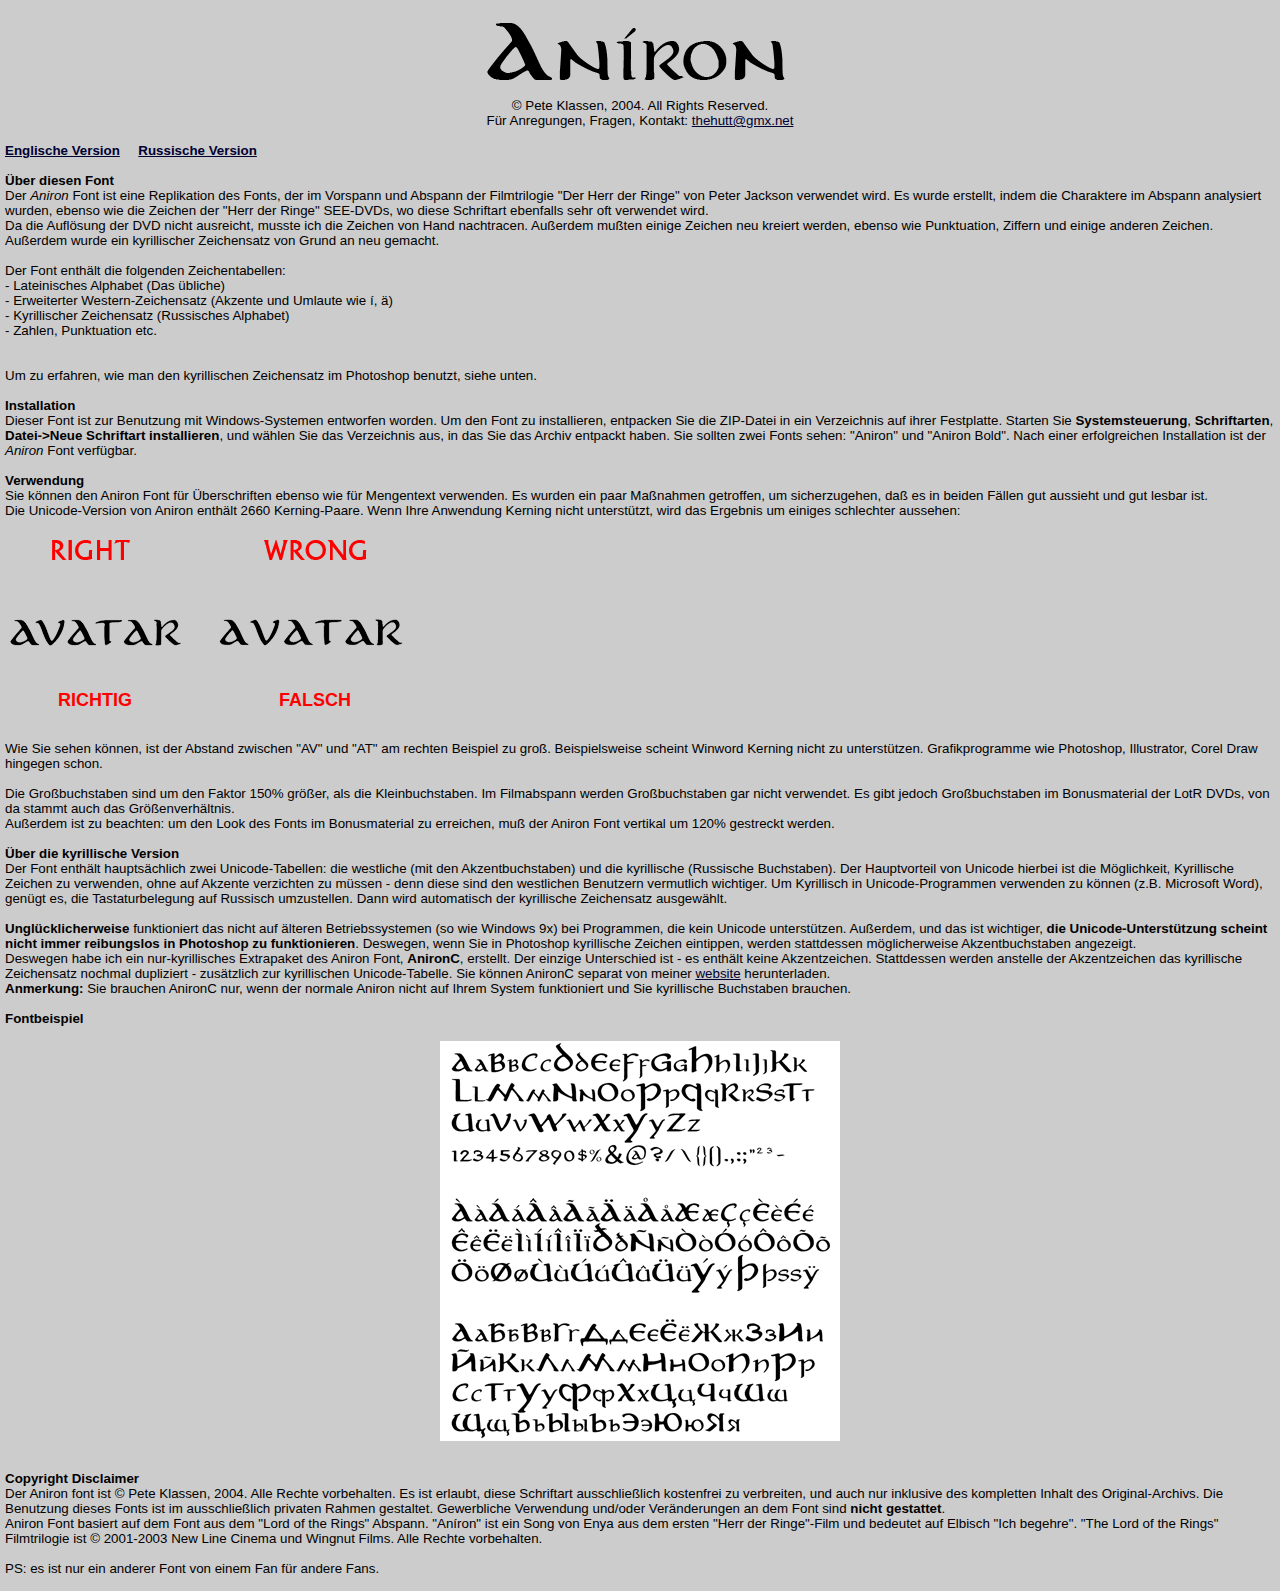
<file: aniron/liesmich.html>
<html>
<head>
<META HTTP-EQUIV="Content-Type" CONTENT="text/html; charset=iso-8859-1">
<style type="text/css">
<!--
blabla {}
td {font-size: 10pt; border-width:0pt; border-style:solid; border-color:#FFFFFF;}
-->
</style>

</head>

<body bgcolor="#CCCCCC" text="#000000" alink="#000032" vlink="#000032" link="#000032" topmargin=0 leftmargin=5 marginwidth=5 marginheight=0 style="font-family:Verdana,Arial,Helvetica; font-size: 10pt;">
<br>
<center><img src="./aniron.gif" alt="An&iacute;ron" border="0"><br>
� Pete Klassen, 2004. All Rights Reserved.<br>
F�r Anregungen, Fragen, Kontakt: <a href="mailto:thehutt@gmx.net">thehutt@gmx.net</a>
</center><br>

<b><a href="readme.html">Englische Version</a>&nbsp;&nbsp;&nbsp;&nbsp;&nbsp;<a href="prochitay.html">Russische Version</a></b><br>&nbsp;<br>


<b>�ber diesen Font</b><br>
Der <i>Aniron</i> Font ist eine Replikation des Fonts, der im Vorspann und Abspann der Filmtrilogie "Der Herr der Ringe" von Peter Jackson verwendet wird. Es wurde erstellt, indem die Charaktere im Abspann analysiert wurden, ebenso wie die Zeichen der "Herr der Ringe" SEE-DVDs, wo diese Schriftart ebenfalls sehr oft verwendet wird.<br>
Da die Aufl�sung der DVD nicht ausreicht, musste ich die Zeichen von Hand nachtracen. Au�erdem mu�ten einige Zeichen neu kreiert werden, ebenso wie Punktuation, Ziffern und einige anderen Zeichen. Au�erdem wurde ein kyrillischer Zeichensatz von Grund an neu gemacht.<br>&nbsp;<br>
Der Font enth�lt die folgenden Zeichentabellen:<br>
- Lateinisches Alphabet (Das �bliche)<br>
- Erweiterter Western-Zeichensatz (Akzente und Umlaute wie &iacute;, &auml;)<br>
- Kyrillischer Zeichensatz (Russisches Alphabet)<br>
- Zahlen, Punktuation etc.<br>
<br>&nbsp;<br>
Um zu erfahren, wie man den kyrillischen Zeichensatz im Photoshop benutzt, siehe unten.
<br>&nbsp;<br>
<b>Installation</b><br>
Dieser Font ist zur Benutzung mit Windows-Systemen entworfen worden. Um den Font zu installieren, entpacken Sie die ZIP-Datei in ein Verzeichnis auf ihrer Festplatte. Starten Sie <b>Systemsteuerung</b>, <b>Schriftarten</b>, <b>Datei->Neue Schriftart installieren</b>, und w&auml;hlen Sie das Verzeichnis aus, in das Sie das Archiv entpackt haben. Sie sollten zwei Fonts sehen: "Aniron" und "Aniron Bold". Nach einer erfolgreichen Installation ist der <i>Aniron</i> Font verf&uuml;gbar.

<br>&nbsp;<br>
<b>Verwendung</b><br>
Sie k�nnen den Aniron Font f�r �berschriften ebenso wie f�r Mengentext verwenden. Es wurden ein paar Ma�nahmen getroffen, um sicherzugehen, da� es in beiden F�llen gut aussieht und gut lesbar ist.<br>
Die Unicode-Version von Aniron enth�lt 2660 Kerning-Paare. Wenn Ihre Anwendung Kerning nicht unterst�tzt, wird das Ergebnis um einiges schlechter aussehen:
<br>&nbsp;<br>
<img src="./example1.gif" alt="" border=0>
<table width=400 border=0 cellpadding=0 cellspacing=0><tr><td width=200 class="loprof" align=center><font color="FF0000" size=+1><b>RICHTIG&nbsp;&nbsp;&nbsp;&nbsp;</b></font></td>
<td width=200 align=center class="loprof"><font color="FF0000" size=+1><b>&nbsp;&nbsp;&nbsp;&nbsp;FALSCH</b></font></td></tr></table>

<br>&nbsp;<br>
Wie Sie sehen k�nnen, ist der Abstand zwischen "AV" und "AT" am rechten Beispiel zu gro�. Beispielsweise scheint Winword Kerning nicht zu unterst�tzen. Grafikprogramme wie Photoshop, Illustrator, Corel Draw hingegen schon.
<br>&nbsp;<br>

Die Gro�buchstaben sind um den Faktor 150% gr��er, als die Kleinbuchstaben. Im Filmabspann werden Gro�buchstaben gar nicht verwendet. Es gibt jedoch Gro�buchstaben im Bonusmaterial der LotR DVDs, von da stammt auch das Gr��enverh�ltnis.<br>
Au�erdem ist zu beachten: um den Look des Fonts im Bonusmaterial zu erreichen, mu� der Aniron Font vertikal um 120% gestreckt werden.

<br>&nbsp;<br>
<b>�ber die kyrillische Version</b><br>
Der Font enth�lt haupts�chlich zwei Unicode-Tabellen: die westliche (mit den Akzentbuchstaben) und die kyrillische (Russische Buchstaben). Der Hauptvorteil von Unicode hierbei ist die M�glichkeit, Kyrillische Zeichen zu verwenden, ohne auf Akzente verzichten zu m�ssen - denn diese sind den westlichen Benutzern vermutlich wichtiger. Um Kyrillisch in Unicode-Programmen verwenden zu k�nnen (z.B. Microsoft Word), gen�gt es, die Tastaturbelegung auf Russisch umzustellen. Dann wird automatisch der kyrillische Zeichensatz ausgew�hlt.<br>&nbsp;<br>
<b>Ungl�cklicherweise</b> funktioniert das nicht auf �lteren Betriebssystemen (so wie Windows 9x) bei Programmen, die kein Unicode unterst�tzen. Au�erdem, und das ist wichtiger, <b>die Unicode-Unterst�tzung scheint nicht immer reibungslos in Photoshop zu funktionieren</b>. Deswegen, wenn Sie in Photoshop kyrillische Zeichen eintippen, werden stattdessen m�glicherweise Akzentbuchstaben angezeigt.<br>
Deswegen habe ich ein nur-kyrillisches Extrapaket des Aniron Font, <b>AnironC</b>, erstellt. Der einzige Unterschied ist - es enth�lt keine Akzentzeichen. Stattdessen werden anstelle der Akzentzeichen das kyrillische Zeichensatz nochmal dupliziert - zus�tzlich zur kyrillischen Unicode-Tabelle. Sie k�nnen AnironC separat von meiner <a href="http://www.thehutt.de/">website</a> herunterladen.<br>
<b>Anmerkung: </b> Sie brauchen AnironC nur, wenn der normale Aniron nicht auf Ihrem System funktioniert und Sie kyrillische Buchstaben brauchen.

<br>&nbsp;<br>
<b>Fontbeispiel</b>
<br>&nbsp;<br>
<center><img src="./example2.gif" alt="" border=0></center><br>&nbsp;<br>
<b>Copyright Disclaimer</b><br>
Der Aniron font ist &copy; Pete Klassen, 2004. Alle Rechte vorbehalten.
Es ist erlaubt, diese Schriftart ausschlie&szlig;lich kostenfrei zu verbreiten, und auch nur inklusive des kompletten Inhalt des Original-Archivs.
Die Benutzung dieses Fonts ist im ausschlie&szlig;lich privaten Rahmen gestaltet. Gewerbliche Verwendung und/oder Ver&auml;nderungen an dem Font sind <b>nicht gestattet</b>.<br>
Aniron Font basiert auf dem Font aus dem "Lord of the Rings" Abspann. "An&iacute;ron" ist ein Song von Enya aus dem ersten "Herr der Ringe"-Film und bedeutet auf Elbisch "Ich begehre". "The Lord of the Rings" Filmtrilogie ist &copy; 2001-2003 New Line Cinema und Wingnut Films. Alle Rechte vorbehalten.<br>&nbsp;<br>

PS: es ist nur ein anderer Font von einem Fan f&uuml;r andere Fans.<br>&nbsp;<br>

</body>
</html>
</file>
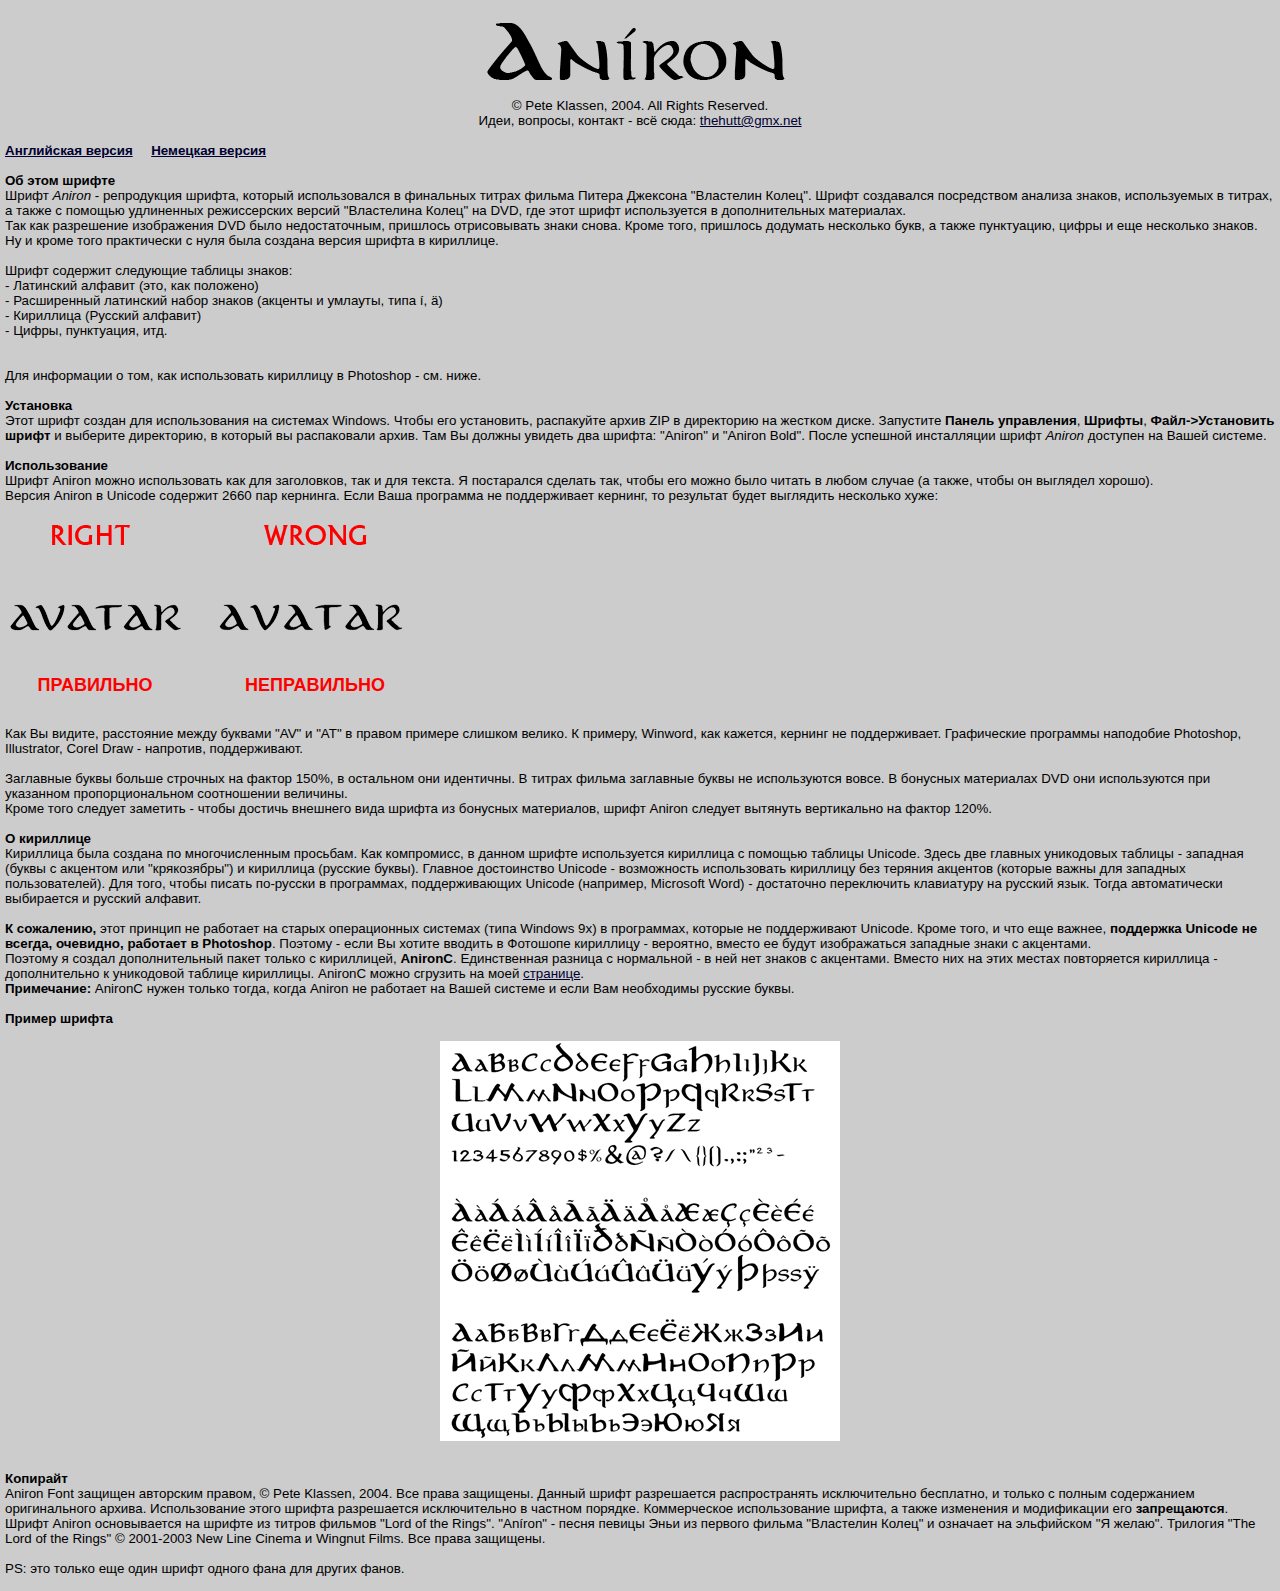
<file: aniron/prochitay.html>
<html>
<head>
<meta http-equiv="Content-Type" content="text/html; charset=Windows-1251">
<style type="text/css">
<!--
blabla {}
td {font-size: 10pt; border-width:0pt; border-style:solid; border-color:#FFFFFF;}
-->
</style>

</head>

<body bgcolor="#CCCCCC" text="#000000" alink="#000032" vlink="#000032" link="#000032" topmargin=0 leftmargin=5 marginwidth=5 marginheight=0 style="font-family:Verdana,Arial,Helvetica; font-size: 10pt;">
<br>
<center><img src="./aniron.gif" alt="An&iacute;ron" border="0"><br>
� Pete Klassen, 2004. All Rights Reserved.<br>
����, �������, ������� - �� ����: <a href="mailto:thehutt@gmx.net">thehutt@gmx.net</a>
</center><br>

<b><a href="readme.html">���������� ������</a>&nbsp;&nbsp;&nbsp;&nbsp;&nbsp;<a href="liesmich.html">�������� ������</a></b><br>&nbsp;<br>


<b>�� ���� ������</b><br>
����� <i>Aniron</i> - ����������� ������, ������� ������������� � ��������� ������ ������ ������ �������� "��������� �����". ����� ���������� ����������� ������� ������, ������������ � ������, � ����� � ������� ���������� ������������ ������ "���������� �����" �� DVD, ��� ���� ����� ������������ � �������������� ����������.<br>
��� ��� ���������� ����������� DVD ���� �������������, �������� ������������ ����� �����. ����� ����, �������� �������� ��������� ����, � ����� ����������, ����� � ��� ��������� ������. �� � ����� ���� ����������� � ���� ���� ������� ������ ������ � ���������.
<br>&nbsp;<br>
����� �������� ��������� ������� ������:<br>
- ��������� ������� (���, ��� ��������)<br>
- ����������� ��������� ����� ������ (������� � �������, ���� &iacute;, &auml;)<br>
- ��������� (������� �������)<br>
- �����, ����������, ���.<br>
<br>&nbsp;<br>
��� ���������� � ���, ��� ������������ ��������� � Photoshop - ��. ����.
<br>&nbsp;<br>
<b>���������</b><br>
���� ����� ������ ��� ������������� �� �������� Windows. ����� ��� ����������, ���������� ����� ZIP � ���������� �� ������� �����. ��������� <b>������ ����������</b>, <b>������</b>, <b>����->���������� �����</b> � �������� ����������, � ������� �� ����������� �����. ��� �� ������ ������� ��� ������: "Aniron" � "Aniron Bold". ����� �������� ����������� ����� <i>Aniron</i> �������� �� ����� �������.

<br>&nbsp;<br>
<b>�������������</b><br>
����� Aniron ����� ������������ ��� ��� ����������, ��� � ��� ������. � ���������� ������� ���, ����� ��� ����� ���� ������ � ����� ������ (� �����, ����� �� �������� ������). <br>
������ Aniron � Unicode �������� 2660 ��� ��������. ���� ���� ��������� �� ������������ �������, �� ��������� ����� ��������� ��������� ����:
<br>&nbsp;<br>
<img src="./example1.gif" alt="" border=0>
<table width=400 border=0 cellpadding=0 cellspacing=0><tr><td width=200 class="loprof" align=center><font color="FF0000" size=+1><b>���������&nbsp;&nbsp;&nbsp;&nbsp;</b></font></td>
<td width=200 align=center class="loprof"><font color="FF0000" size=+1><b>&nbsp;&nbsp;&nbsp;&nbsp;�����������</b></font></td></tr></table>

<br>&nbsp;<br>
��� �� ������, ���������� ����� ������� "AV" � "AT" � ������ ������� ������� ������. � �������, Winword, ��� �������, ������� �� ������������. ����������� ��������� ��������� Photoshop, Illustrator, Corel Draw - ��������, ������������.
<br>&nbsp;<br>

��������� ����� ������ �������� �� ������ 150%, � ��������� ��� ���������. � ������ ������ ��������� ����� �� ������������ �����. � �������� ���������� DVD ��� ������������ ��� ��������� ���������������� ����������� ��������.<br>
����� ���� ������� �������� - ����� ������� �������� ���� ������ �� �������� ����������, ����� Aniron ������� �������� ����������� �� ������ 120%.

<br>&nbsp;<br>
<b>� ���������</b><br>
��������� ���� ������� �� �������������� ��������. ��� ����������, � ������ ������ ������������ ��������� � ������� ������� Unicode. ����� ��� ������� ���������� ������� - �������� (����� � �������� ��� "����������") � ��������� (������� �����). ������� ����������� Unicode - ����������� ������������ ��������� ��� ������� �������� (������� ����� ��� �������� �������������). ��� ����, ����� ������ ��-������ � ����������, �������������� Unicode (��������, Microsoft Word) - ���������� ����������� ���������� �� ������� ����. ����� ������������� ���������� � ������� �������.<br>&nbsp;<br>
<b>� ���������,</b> ���� ������� �� �������� �� ������ ������������ �������� (���� Windows 9x) � ����������, ������� �� ������������ Unicode. ����� ����, � ��� ��� ������, <b>��������� Unicode �� ������, ��������, �������� � Photoshop</b>. ������� - ���� �� ������ ������� � �������� ��������� - ��������, ������ �� ����� ������������ �������� ����� � ���������.<br>
������� � ������ �������������� ����� ������ � ����������, <b>AnironC</b>. ������������ ������� � ���������� - � ��� ��� ������ � ���������. ������ ��� �� ���� ������ ����������� ��������� - ������������� � ���������� ������� ���������. AnironC ����� �������� �� ���� <a href="http://www.thehutt.de/">��������</a>.<br>
<b>����������: </b> AnironC ����� ������ �����, ����� Aniron �� �������� �� ����� ������� � ���� ��� ���������� ������� �����.

<br>&nbsp;<br>
<b>������ ������</b>
<br>&nbsp;<br>
<center><img src="./example2.gif" alt="" border=0></center><br>&nbsp;<br>
<b>��������</b><br>
Aniron Font ������� ��������� ������, &copy; Pete Klassen, 2004. ��� ����� ��������.
������ ����� ����������� �������������� ������������� ���������, � ������ � ������ ����������� ������������� ������.
������������� ����� ������ ����������� ������������� � ������� �������. ������������ ������������� ������, � ����� ��������� � ����������� ��� <b>�����������</b>.<br>
����� Aniron ������������ �� ������ �� ������ ������� "Lord of the Rings". "An&iacute;ron" - ����� ������ ���� �� ������� ������ "��������� �����" � �������� �� ���������� "� �����". �������� "The Lord of the Rings" &copy; 2001-2003 New Line Cinema � Wingnut Films. ��� ����� ��������.<br>&nbsp;<br>

PS: ��� ������ ��� ���� ����� ������ ���� ��� ������ �����.<br>&nbsp;<br>

</body>
</html>
</file>
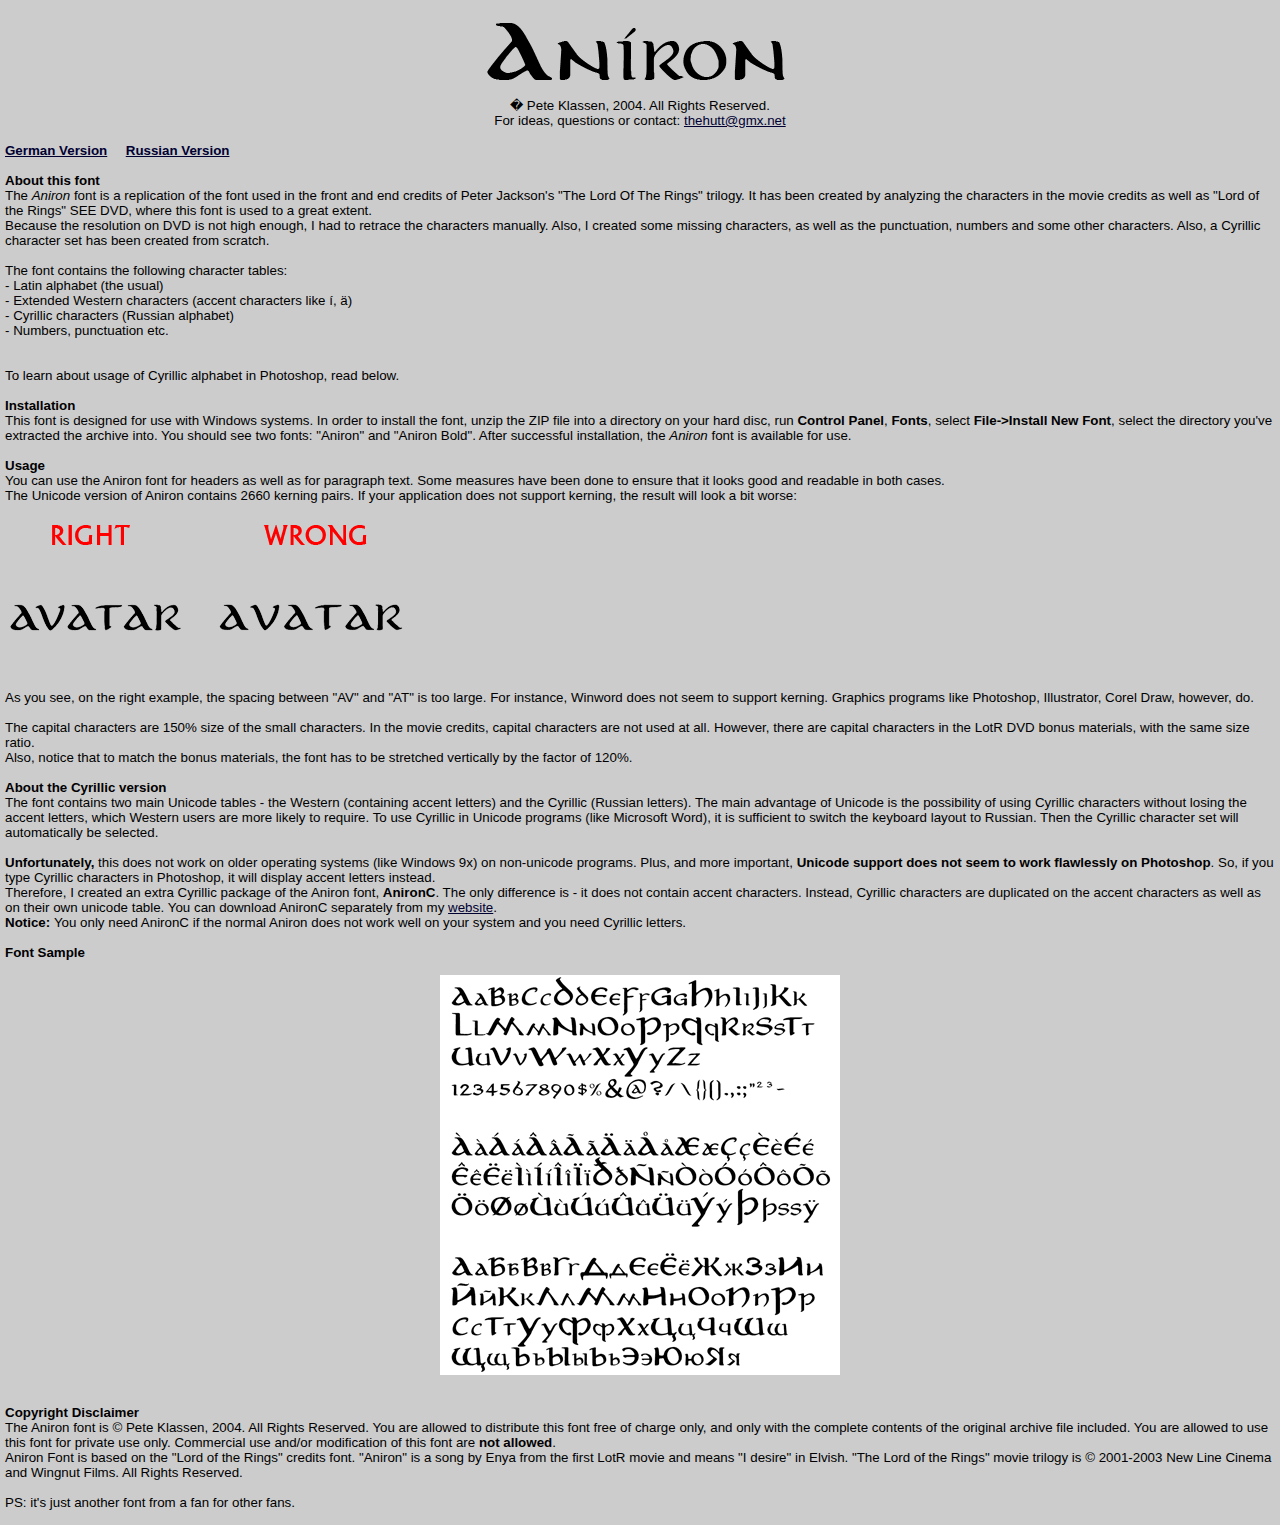
<file: aniron/readme.html>
<html>
<head>
<style type="text/css">
<!--
blabla {}
td {font-size: 10pt; border-width:1pt; border-style:solid; border-color:#FFFFFF;}
-->
</style>

</head>

<body bgcolor="#CCCCCC" text="#000000" alink="#000032" vlink="#000032" link="#000032" topmargin=0 leftmargin=5 marginwidth=5 marginheight=0 style="font-family:Verdana,Arial,Helvetica; font-size: 10pt;">
<br>
<center><img src="./aniron.gif" alt="An&iacute;ron" border="0"><br>
� Pete Klassen, 2004. All Rights Reserved.<br>
For ideas, questions or contact: <a href="mailto:thehutt@gmx.net">thehutt@gmx.net</a>
</center><br>

<b><a href="liesmich.html">German Version</a>&nbsp;&nbsp;&nbsp;&nbsp;&nbsp;<a href="prochitay.html">Russian Version</a></b><br>&nbsp;<br>


<b>About this font</b><br>
The <i>Aniron</i> font is a replication of the font used in the front and end credits of Peter Jackson's "The Lord Of The Rings" trilogy. It has been created by analyzing the characters in the movie credits as well as "Lord of the Rings" SEE DVD, where this font is used to a great extent.<br>
Because the resolution on DVD is not high enough, I had to retrace the characters manually. Also, I created some missing characters, as well as the punctuation, numbers and some other characters. Also, a Cyrillic character set has been created from scratch.<br>&nbsp;<br>
The font contains the following character tables:<br>
- Latin alphabet (the usual)<br>
- Extended Western characters (accent characters like &iacute;, &auml;)<br>
- Cyrillic characters (Russian alphabet)<br>
- Numbers, punctuation etc.<br>
<br>&nbsp;<br>
To learn about usage of Cyrillic alphabet in Photoshop, read below.
<br>&nbsp;<br>
<b>Installation</b><br>
This font is designed for use with Windows systems. In order to install the font, unzip the ZIP file into a directory on your hard disc, run <b>Control Panel</b>, <b>Fonts</b>, select <b>File->Install New Font</b>, select the directory you've extracted the archive into. You should see two fonts: "Aniron" and "Aniron Bold". After successful installation, the <i>Aniron</i> font is available for use.
<br>&nbsp;<br>
<b>Usage</b><br>
You can use the Aniron font for headers as well as for paragraph text. Some measures have been done to ensure that it looks good and readable in both cases.<br>
The Unicode version of Aniron contains 2660 kerning pairs. If your application does not support kerning, the result will look a bit worse:
<br>&nbsp;<br>
<img src="./example1.gif" alt="" border=0>
<br>&nbsp;<br>
As you see, on the right example, the spacing between "AV" and "AT" is too large. For instance, Winword does not seem to support kerning. Graphics programs like Photoshop, Illustrator, Corel Draw, however, do.
<br>&nbsp;<br>
The capital characters are 150% size of the small characters. In the movie credits, capital characters are not used at all. However, there are capital characters in the LotR DVD bonus materials, with the same size ratio.<br>
Also, notice that to match the bonus materials, the font has to be stretched vertically by the factor of 120%.

<br>&nbsp;<br>
<b>About the Cyrillic version</b><br>
The font contains two main Unicode tables - the Western (containing accent letters) and the Cyrillic (Russian letters). The main advantage of Unicode is the possibility of using Cyrillic characters without losing the accent letters, which Western users are more likely to require. To use Cyrillic in Unicode programs (like Microsoft Word), it is sufficient to switch the keyboard layout to Russian. Then the Cyrillic character set will automatically be selected.<br>&nbsp;<br>
<b>Unfortunately,</b> this does not work on older operating systems (like Windows 9x) on non-unicode programs. Plus, and more important, <b>Unicode support does not seem to work flawlessly on Photoshop</b>. So, if you type Cyrillic characters in Photoshop, it will display accent letters instead.<br>
Therefore, I created an extra Cyrillic package of the Aniron font, <b>AnironC</b>. The only difference is - it does not contain accent characters. Instead, Cyrillic characters are duplicated on the accent characters as well as on their own unicode table. You can download AnironC separately from my <a href="http://www.thehutt.de/">website</a>.<br>
<b>Notice: </b> You only need AnironC if the normal Aniron does not work well on your system and you need Cyrillic letters.

<br>&nbsp;<br>
<b>Font Sample</b>
<br>&nbsp;<br>
<center><img src="./example2.gif" alt="" border=0></center><br>&nbsp;<br>
<b>Copyright Disclaimer</b><br>
The Aniron font is &copy; Pete Klassen, 2004. All Rights Reserved.
You are allowed to distribute this font free of charge only, and only with the complete contents of the original archive file included.
You are allowed to use this font for private use only. Commercial use and/or modification of this font are <b>not allowed</b>.<br>
Aniron Font is based on the "Lord of the Rings" credits font. "Aniron" is a song by Enya from the first LotR movie and means "I desire" in Elvish. "The Lord of the Rings" movie trilogy is &copy; 2001-2003 New Line Cinema and Wingnut Films. All Rights Reserved.<br>&nbsp;<br>

PS: it's just another font from a fan for other fans.<br>&nbsp;<br>

</body>
</html>
</file>
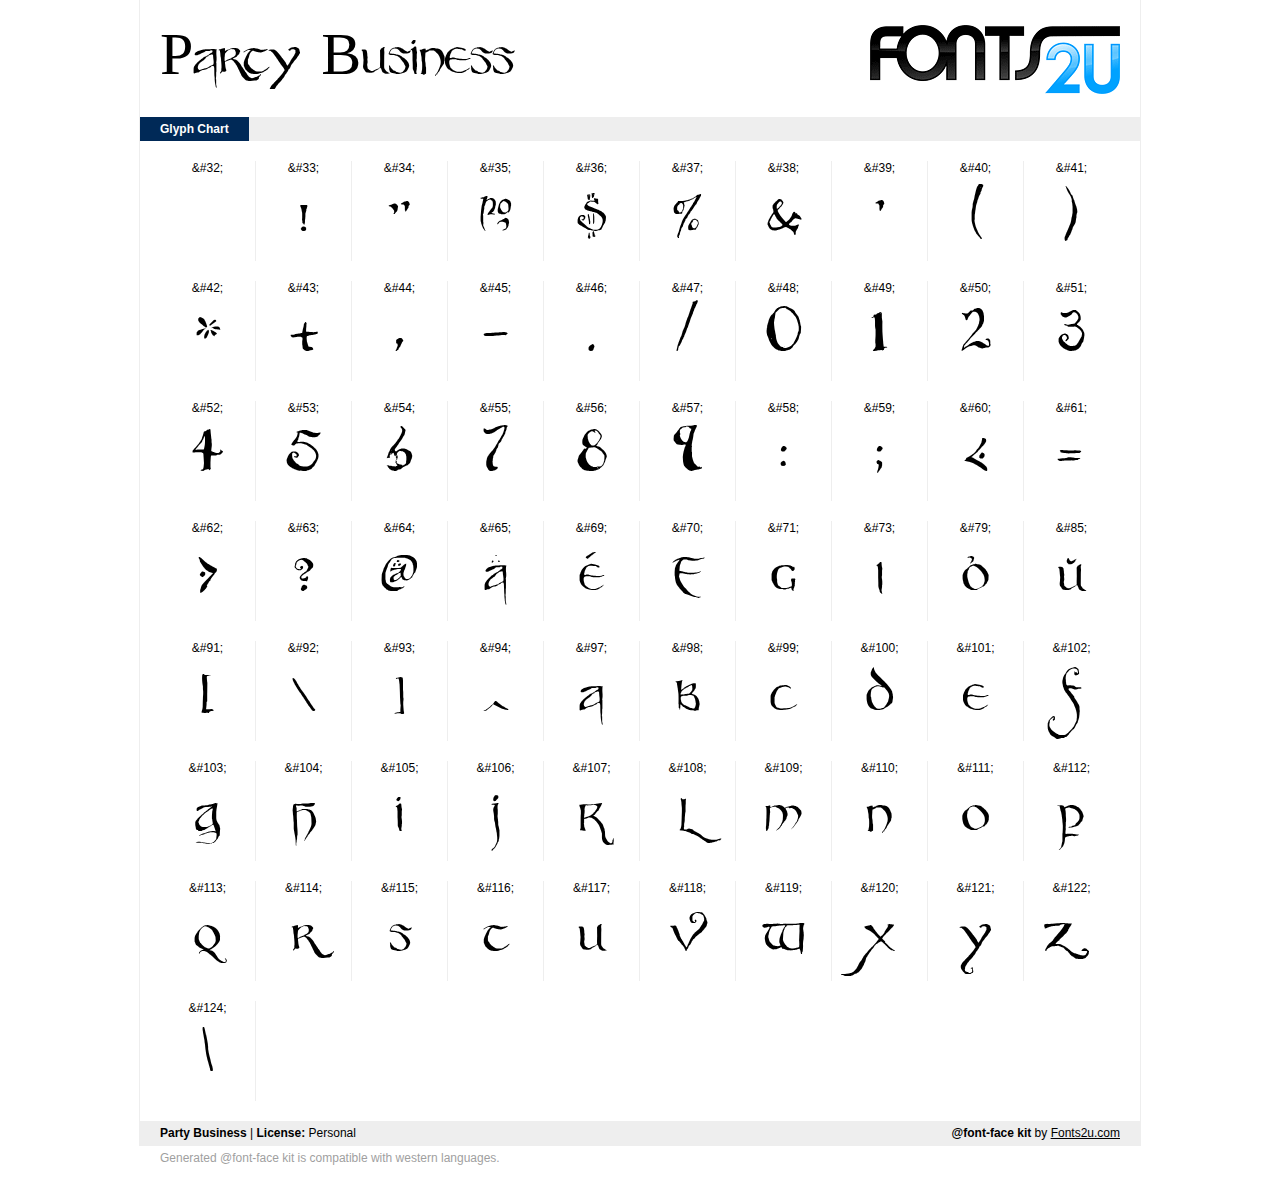
<file: partybusiness/demo.html>
﻿<!DOCTYPE html PUBLIC "-//W3C//DTD XHTML 1.0 Strict//EN" "http://www.w3.org/TR/xhtml1/DTD/xhtml1-strict.dtd"> 

<html xmlns="http://www.w3.org/1999/xhtml"> 

  <head> 

    <title>Party Business @font-face kit sample</title> 
    <meta http-equiv="Content-Type" content="text/html; charset=utf-8" />
    
    <style media="screen" type="text/css">/*<![CDATA[*/@import 'stylesheet.css';/*]]>*/</style>
    <style media="screen" type="text/css">/*<![CDATA[*/@import 'demo-files/demo.css';/*]]>*/</style>
    <style type="text/css">#title,#glyphs p{font-family:"Party Business"}</style>

 </head> 
 
<body> 

	<div id="wrapper">
		<div id="title">
			Party Business		</div>
		<div id="logo">
			<a href="http://www.fonts2u.com" target="_blank"><img src="demo-files/fonts2u_logo.gif" width="250" height="69" alt="Fonts2u.com logo" /></a>
		</div>
		<div class="clr"></div>

		<div id="menu">
			<ul>
				<li class="selected"><a href="#glyphs">Glyph Chart</a></li>
			<ul>
			<div class="clr"></div>
		</div>

		<div id="content">
			
			<div id="glyphs">
				﻿<div class="g">&amp;#32;<p> </p></div>﻿<div class="g">&amp;#33;<p>!</p></div>﻿<div class="g">&amp;#34;<p>"</p></div>﻿<div class="g">&amp;#35;<p>#</p></div>﻿<div class="g">&amp;#36;<p>$</p></div>﻿<div class="g">&amp;#37;<p>%</p></div>﻿<div class="g">&amp;#38;<p>&</p></div>﻿<div class="g">&amp;#39;<p>'</p></div>﻿<div class="g">&amp;#40;<p>(</p></div>﻿<div class="g noborder">&amp;#41;<p>)</p></div><div class="clr"></div>﻿<div class="g">&amp;#42;<p>*</p></div>﻿<div class="g">&amp;#43;<p>+</p></div>﻿<div class="g">&amp;#44;<p>,</p></div>﻿<div class="g">&amp;#45;<p>-</p></div>﻿<div class="g">&amp;#46;<p>.</p></div>﻿<div class="g">&amp;#47;<p>/</p></div>﻿<div class="g">&amp;#48;<p>0</p></div>﻿<div class="g">&amp;#49;<p>1</p></div>﻿<div class="g">&amp;#50;<p>2</p></div>﻿<div class="g noborder">&amp;#51;<p>3</p></div><div class="clr"></div>﻿<div class="g">&amp;#52;<p>4</p></div>﻿<div class="g">&amp;#53;<p>5</p></div>﻿<div class="g">&amp;#54;<p>6</p></div>﻿<div class="g">&amp;#55;<p>7</p></div>﻿<div class="g">&amp;#56;<p>8</p></div>﻿<div class="g">&amp;#57;<p>9</p></div>﻿<div class="g">&amp;#58;<p>:</p></div>﻿<div class="g">&amp;#59;<p>;</p></div>﻿<div class="g">&amp;#60;<p><</p></div>﻿<div class="g noborder">&amp;#61;<p>=</p></div><div class="clr"></div>﻿<div class="g">&amp;#62;<p>></p></div>﻿<div class="g">&amp;#63;<p>?</p></div>﻿<div class="g">&amp;#64;<p>@</p></div>﻿<div class="g">&amp;#65;<p>A</p></div>﻿<div class="g">&amp;#69;<p>E</p></div>﻿<div class="g">&amp;#70;<p>F</p></div>﻿<div class="g">&amp;#71;<p>G</p></div>﻿<div class="g">&amp;#73;<p>I</p></div>﻿<div class="g">&amp;#79;<p>O</p></div>﻿<div class="g noborder">&amp;#85;<p>U</p></div><div class="clr"></div>﻿<div class="g">&amp;#91;<p>[</p></div>﻿<div class="g">&amp;#92;<p>\</p></div>﻿<div class="g">&amp;#93;<p>]</p></div>﻿<div class="g">&amp;#94;<p>^</p></div>﻿<div class="g">&amp;#97;<p>a</p></div>﻿<div class="g">&amp;#98;<p>b</p></div>﻿<div class="g">&amp;#99;<p>c</p></div>﻿<div class="g">&amp;#100;<p>d</p></div>﻿<div class="g">&amp;#101;<p>e</p></div>﻿<div class="g noborder">&amp;#102;<p>f</p></div><div class="clr"></div>﻿<div class="g">&amp;#103;<p>g</p></div>﻿<div class="g">&amp;#104;<p>h</p></div>﻿<div class="g">&amp;#105;<p>i</p></div>﻿<div class="g">&amp;#106;<p>j</p></div>﻿<div class="g">&amp;#107;<p>k</p></div>﻿<div class="g">&amp;#108;<p>l</p></div>﻿<div class="g">&amp;#109;<p>m</p></div>﻿<div class="g">&amp;#110;<p>n</p></div>﻿<div class="g">&amp;#111;<p>o</p></div>﻿<div class="g noborder">&amp;#112;<p>p</p></div><div class="clr"></div>﻿<div class="g">&amp;#113;<p>q</p></div>﻿<div class="g">&amp;#114;<p>r</p></div>﻿<div class="g">&amp;#115;<p>s</p></div>﻿<div class="g">&amp;#116;<p>t</p></div>﻿<div class="g">&amp;#117;<p>u</p></div>﻿<div class="g">&amp;#118;<p>v</p></div>﻿<div class="g">&amp;#119;<p>w</p></div>﻿<div class="g">&amp;#120;<p>x</p></div>﻿<div class="g">&amp;#121;<p>y</p></div>﻿<div class="g noborder">&amp;#122;<p>z</p></div><div class="clr"></div>﻿<div class="g">&amp;#124;<p>|</p></div>			</div>
			
			<div class="clr"></div>

		</div>

		<div id="footer">
			<div id="copyright"><strong>Party Business</strong> | <strong>License:</strong> Personal</div>
			<div id="generated"><strong>@font-face kit</strong> by <a href="http://www.fonts2u.com" target="_blank">Fonts2u.com</a></div>
			<div class="clr"></div>
		</div>
	</div>
	<div id="support">Generated @font-face kit is compatible with western languages.</div>

</body> 

</html>
</file>
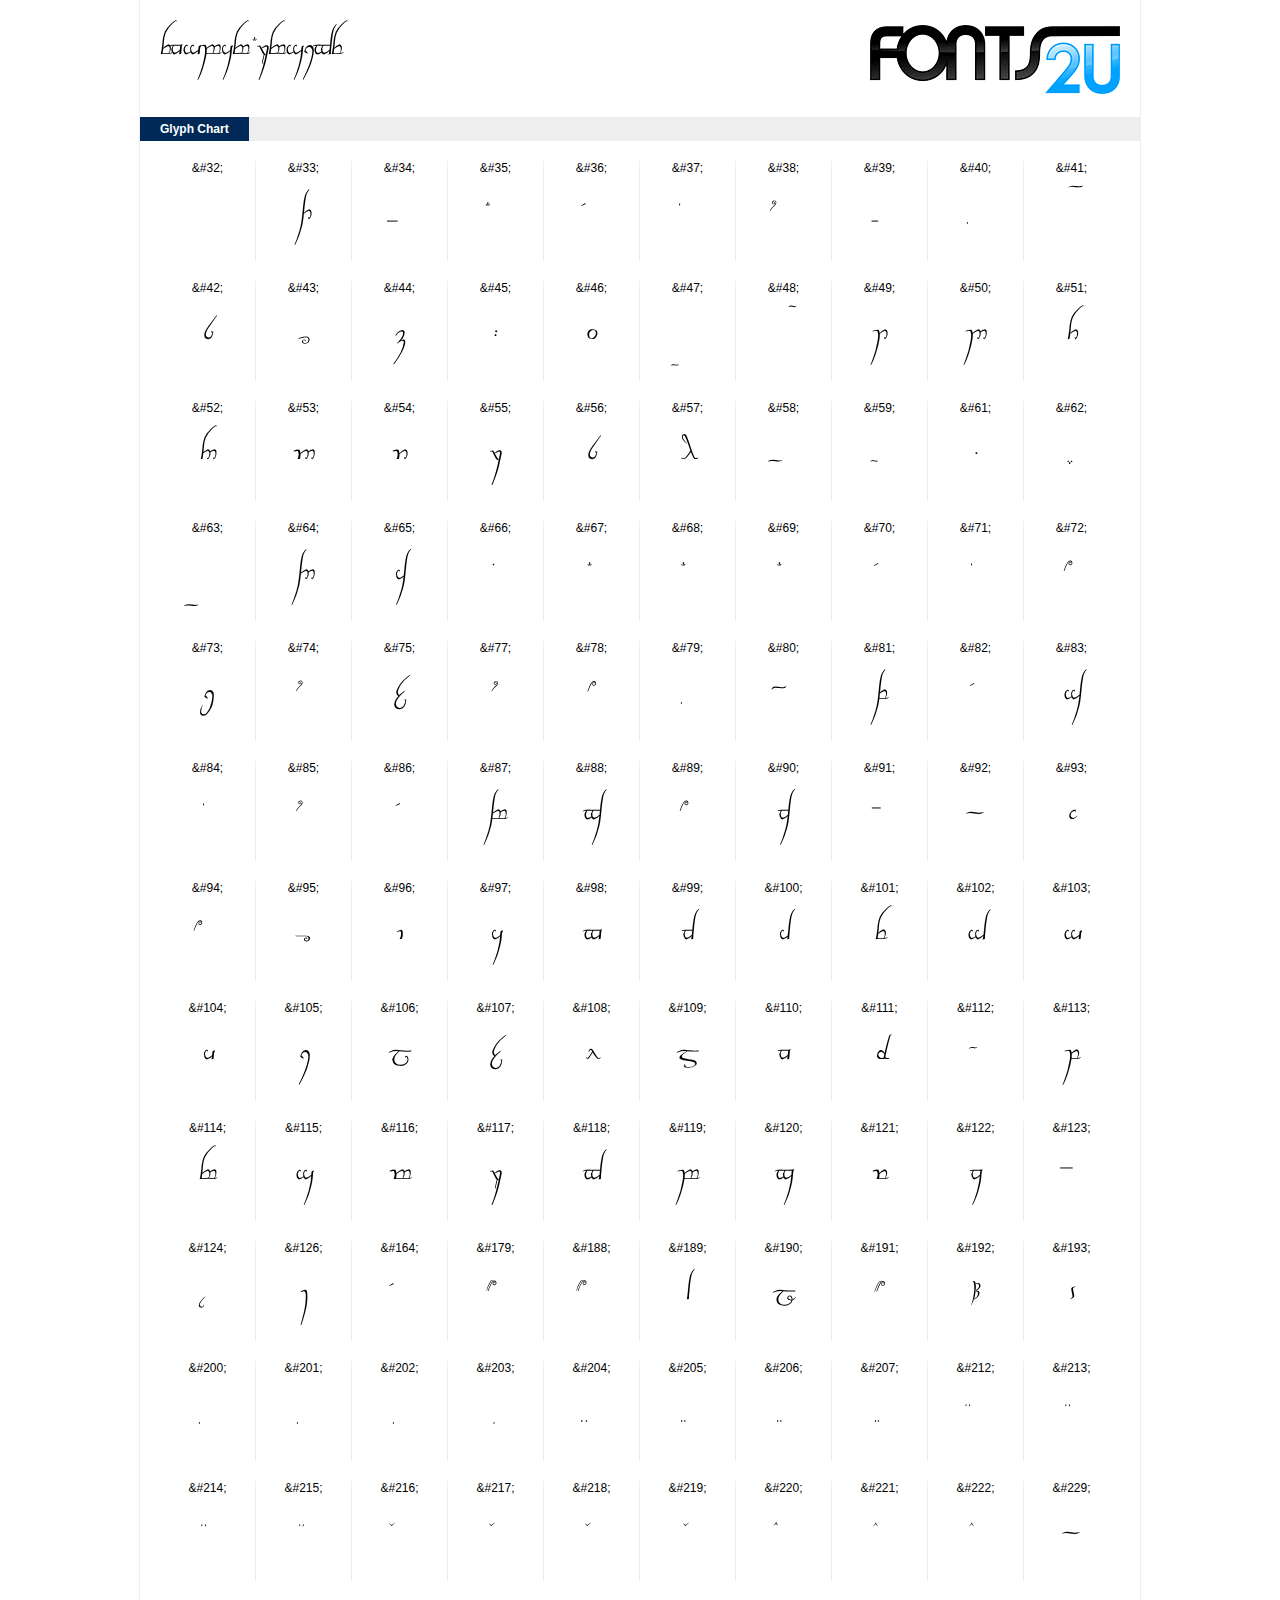
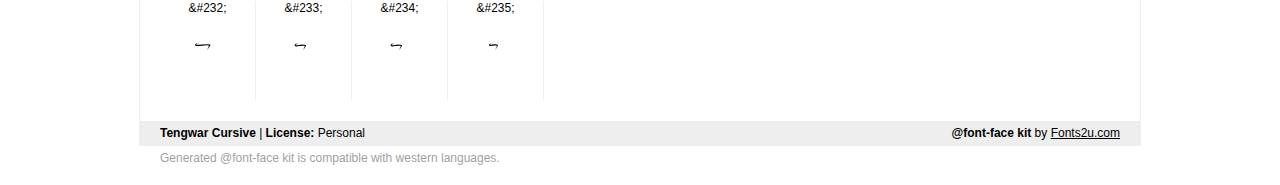
<file: Tengwar/demo.html>
﻿<!DOCTYPE html PUBLIC "-//W3C//DTD XHTML 1.0 Strict//EN" "http://www.w3.org/TR/xhtml1/DTD/xhtml1-strict.dtd"> 

<html xmlns="http://www.w3.org/1999/xhtml"> 

  <head> 

    <title>Tengwar Cursive @font-face kit sample</title> 
    <meta http-equiv="Content-Type" content="text/html; charset=utf-8" />
    
    <style media="screen" type="text/css">/*<![CDATA[*/@import 'stylesheet.css';/*]]>*/</style>
    <style media="screen" type="text/css">/*<![CDATA[*/@import 'demo-files/demo.css';/*]]>*/</style>
    <style type="text/css">#title,#glyphs p{font-family:"Tengwar Cursive"}</style>

 </head> 
 
<body> 

	<div id="wrapper">
		<div id="title">
			Tengwar Cursive		</div>
		<div id="logo">
			<a href="http://www.fonts2u.com" target="_blank"><img src="demo-files/fonts2u_logo.gif" width="250" height="69" alt="Fonts2u.com logo" /></a>
		</div>
		<div class="clr"></div>

		<div id="menu">
			<ul>
				<li class="selected"><a href="#glyphs">Glyph Chart</a></li>
			<ul>
			<div class="clr"></div>
		</div>

		<div id="content">
			
			<div id="glyphs">
				﻿<div class="g">&amp;#32;<p> </p></div>﻿<div class="g">&amp;#33;<p>!</p></div>﻿<div class="g">&amp;#34;<p>"</p></div>﻿<div class="g">&amp;#35;<p>#</p></div>﻿<div class="g">&amp;#36;<p>$</p></div>﻿<div class="g">&amp;#37;<p>%</p></div>﻿<div class="g">&amp;#38;<p>&</p></div>﻿<div class="g">&amp;#39;<p>'</p></div>﻿<div class="g">&amp;#40;<p>(</p></div>﻿<div class="g noborder">&amp;#41;<p>)</p></div><div class="clr"></div>﻿<div class="g">&amp;#42;<p>*</p></div>﻿<div class="g">&amp;#43;<p>+</p></div>﻿<div class="g">&amp;#44;<p>,</p></div>﻿<div class="g">&amp;#45;<p>-</p></div>﻿<div class="g">&amp;#46;<p>.</p></div>﻿<div class="g">&amp;#47;<p>/</p></div>﻿<div class="g">&amp;#48;<p>0</p></div>﻿<div class="g">&amp;#49;<p>1</p></div>﻿<div class="g">&amp;#50;<p>2</p></div>﻿<div class="g noborder">&amp;#51;<p>3</p></div><div class="clr"></div>﻿<div class="g">&amp;#52;<p>4</p></div>﻿<div class="g">&amp;#53;<p>5</p></div>﻿<div class="g">&amp;#54;<p>6</p></div>﻿<div class="g">&amp;#55;<p>7</p></div>﻿<div class="g">&amp;#56;<p>8</p></div>﻿<div class="g">&amp;#57;<p>9</p></div>﻿<div class="g">&amp;#58;<p>:</p></div>﻿<div class="g">&amp;#59;<p>;</p></div>﻿<div class="g">&amp;#61;<p>=</p></div>﻿<div class="g noborder">&amp;#62;<p>></p></div><div class="clr"></div>﻿<div class="g">&amp;#63;<p>?</p></div>﻿<div class="g">&amp;#64;<p>@</p></div>﻿<div class="g">&amp;#65;<p>A</p></div>﻿<div class="g">&amp;#66;<p>B</p></div>﻿<div class="g">&amp;#67;<p>C</p></div>﻿<div class="g">&amp;#68;<p>D</p></div>﻿<div class="g">&amp;#69;<p>E</p></div>﻿<div class="g">&amp;#70;<p>F</p></div>﻿<div class="g">&amp;#71;<p>G</p></div>﻿<div class="g noborder">&amp;#72;<p>H</p></div><div class="clr"></div>﻿<div class="g">&amp;#73;<p>I</p></div>﻿<div class="g">&amp;#74;<p>J</p></div>﻿<div class="g">&amp;#75;<p>K</p></div>﻿<div class="g">&amp;#77;<p>M</p></div>﻿<div class="g">&amp;#78;<p>N</p></div>﻿<div class="g">&amp;#79;<p>O</p></div>﻿<div class="g">&amp;#80;<p>P</p></div>﻿<div class="g">&amp;#81;<p>Q</p></div>﻿<div class="g">&amp;#82;<p>R</p></div>﻿<div class="g noborder">&amp;#83;<p>S</p></div><div class="clr"></div>﻿<div class="g">&amp;#84;<p>T</p></div>﻿<div class="g">&amp;#85;<p>U</p></div>﻿<div class="g">&amp;#86;<p>V</p></div>﻿<div class="g">&amp;#87;<p>W</p></div>﻿<div class="g">&amp;#88;<p>X</p></div>﻿<div class="g">&amp;#89;<p>Y</p></div>﻿<div class="g">&amp;#90;<p>Z</p></div>﻿<div class="g">&amp;#91;<p>[</p></div>﻿<div class="g">&amp;#92;<p>\</p></div>﻿<div class="g noborder">&amp;#93;<p>]</p></div><div class="clr"></div>﻿<div class="g">&amp;#94;<p>^</p></div>﻿<div class="g">&amp;#95;<p>_</p></div>﻿<div class="g">&amp;#96;<p>`</p></div>﻿<div class="g">&amp;#97;<p>a</p></div>﻿<div class="g">&amp;#98;<p>b</p></div>﻿<div class="g">&amp;#99;<p>c</p></div>﻿<div class="g">&amp;#100;<p>d</p></div>﻿<div class="g">&amp;#101;<p>e</p></div>﻿<div class="g">&amp;#102;<p>f</p></div>﻿<div class="g noborder">&amp;#103;<p>g</p></div><div class="clr"></div>﻿<div class="g">&amp;#104;<p>h</p></div>﻿<div class="g">&amp;#105;<p>i</p></div>﻿<div class="g">&amp;#106;<p>j</p></div>﻿<div class="g">&amp;#107;<p>k</p></div>﻿<div class="g">&amp;#108;<p>l</p></div>﻿<div class="g">&amp;#109;<p>m</p></div>﻿<div class="g">&amp;#110;<p>n</p></div>﻿<div class="g">&amp;#111;<p>o</p></div>﻿<div class="g">&amp;#112;<p>p</p></div>﻿<div class="g noborder">&amp;#113;<p>q</p></div><div class="clr"></div>﻿<div class="g">&amp;#114;<p>r</p></div>﻿<div class="g">&amp;#115;<p>s</p></div>﻿<div class="g">&amp;#116;<p>t</p></div>﻿<div class="g">&amp;#117;<p>u</p></div>﻿<div class="g">&amp;#118;<p>v</p></div>﻿<div class="g">&amp;#119;<p>w</p></div>﻿<div class="g">&amp;#120;<p>x</p></div>﻿<div class="g">&amp;#121;<p>y</p></div>﻿<div class="g">&amp;#122;<p>z</p></div>﻿<div class="g noborder">&amp;#123;<p>{</p></div><div class="clr"></div>﻿<div class="g">&amp;#124;<p>|</p></div>﻿<div class="g">&amp;#126;<p>~</p></div>﻿<div class="g">&amp;#164;<p>¤</p></div>﻿<div class="g">&amp;#179;<p>³</p></div>﻿<div class="g">&amp;#188;<p>¼</p></div>﻿<div class="g">&amp;#189;<p>½</p></div>﻿<div class="g">&amp;#190;<p>¾</p></div>﻿<div class="g">&amp;#191;<p>¿</p></div>﻿<div class="g">&amp;#192;<p>À</p></div>﻿<div class="g noborder">&amp;#193;<p>Á</p></div><div class="clr"></div>﻿<div class="g">&amp;#200;<p>È</p></div>﻿<div class="g">&amp;#201;<p>É</p></div>﻿<div class="g">&amp;#202;<p>Ê</p></div>﻿<div class="g">&amp;#203;<p>Ë</p></div>﻿<div class="g">&amp;#204;<p>Ì</p></div>﻿<div class="g">&amp;#205;<p>Í</p></div>﻿<div class="g">&amp;#206;<p>Î</p></div>﻿<div class="g">&amp;#207;<p>Ï</p></div>﻿<div class="g">&amp;#212;<p>Ô</p></div>﻿<div class="g noborder">&amp;#213;<p>Õ</p></div><div class="clr"></div>﻿<div class="g">&amp;#214;<p>Ö</p></div>﻿<div class="g">&amp;#215;<p>×</p></div>﻿<div class="g">&amp;#216;<p>Ø</p></div>﻿<div class="g">&amp;#217;<p>Ù</p></div>﻿<div class="g">&amp;#218;<p>Ú</p></div>﻿<div class="g">&amp;#219;<p>Û</p></div>﻿<div class="g">&amp;#220;<p>Ü</p></div>﻿<div class="g">&amp;#221;<p>Ý</p></div>﻿<div class="g">&amp;#222;<p>Þ</p></div>﻿<div class="g noborder">&amp;#229;<p>å</p></div><div class="clr"></div>﻿<div class="g">&amp;#232;<p>è</p></div>﻿<div class="g">&amp;#233;<p>é</p></div>﻿<div class="g">&amp;#234;<p>ê</p></div>﻿<div class="g">&amp;#235;<p>ë</p></div>			</div>
			
			<div class="clr"></div>

		</div>

		<div id="footer">
			<div id="copyright"><strong>Tengwar Cursive</strong> | <strong>License:</strong> Personal</div>
			<div id="generated"><strong>@font-face kit</strong> by <a href="http://www.fonts2u.com" target="_blank">Fonts2u.com</a></div>
			<div class="clr"></div>
		</div>
	</div>
	<div id="support">Generated @font-face kit is compatible with western languages.</div>

</body> 

</html>
</file>
